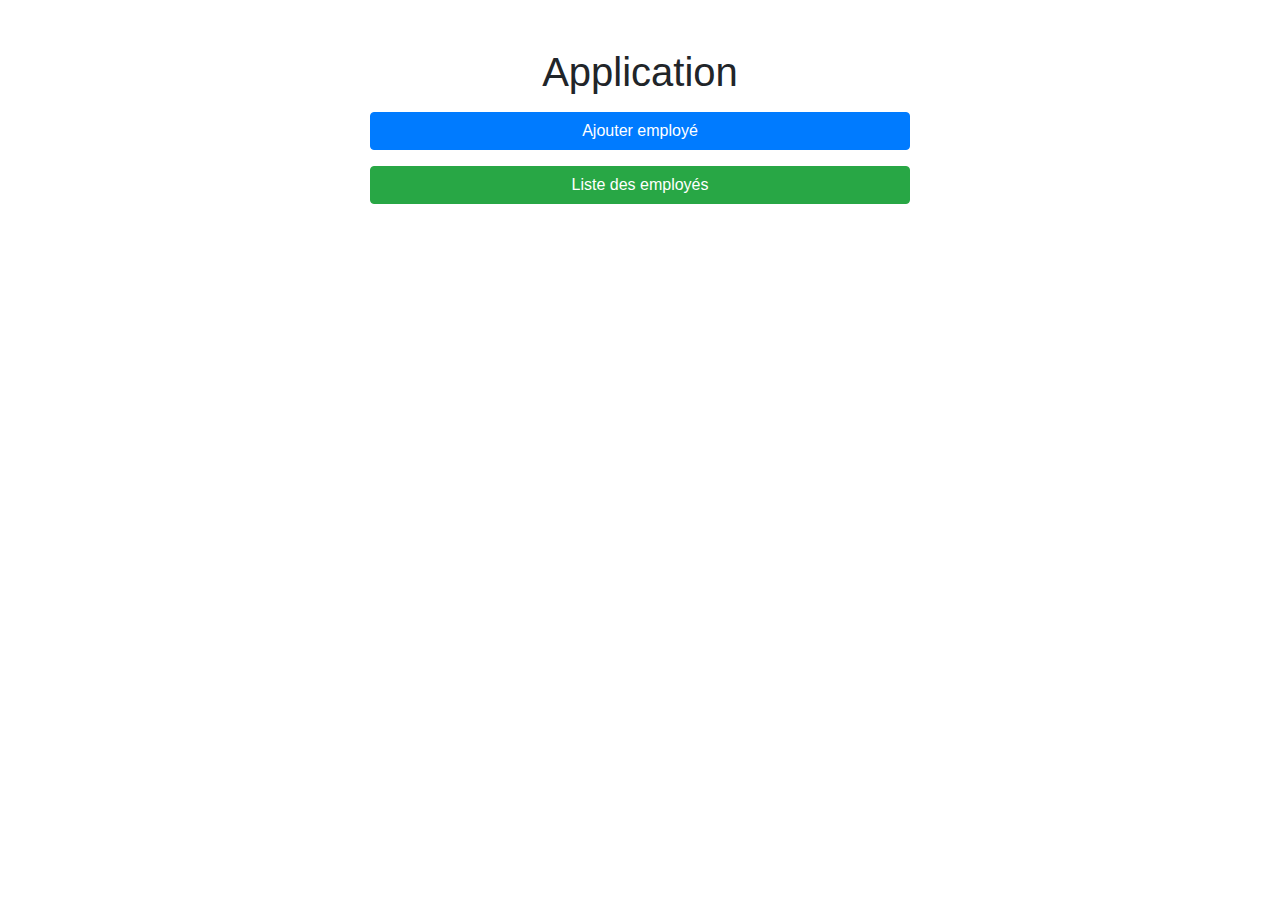
<file: src/main/resources/templates/index.html>
<!DOCTYPE html>
<html xmlns:th="http://www.thymeleaf.org">
<head>
    <meta charset="UTF-8">
    <title>Application</title>
    <link rel="stylesheet" href="https://stackpath.bootstrapcdn.com/bootstrap/4.5.0/css/bootstrap.min.css">
</head>
<body>
<div class="container">
    <div class="row justify-content-center mt-5">
        <div class="col-md-6">
            <div class="text-center">
                <h1>Application</h1>
            </div>
            <div class="text-center mt-3">
                <a class="btn btn-primary btn-block" href="/add-employee">Ajouter employé</a>
            </div>
            <div class="text-center mt-3">
                <a class="btn btn-success btn-block" href="/employees">Liste des employés</a>
            </div>
        </div>
    </div>
</div>
<script src="https://code.jquery.com/jquery-3.5.1.slim.min.js"></script>
<script src="https://cdn.jsdelivr.net/npm/bootstrap@4.5.0/dist/js/bootstrap.min.js"></script>
</body>
</html>
</file>
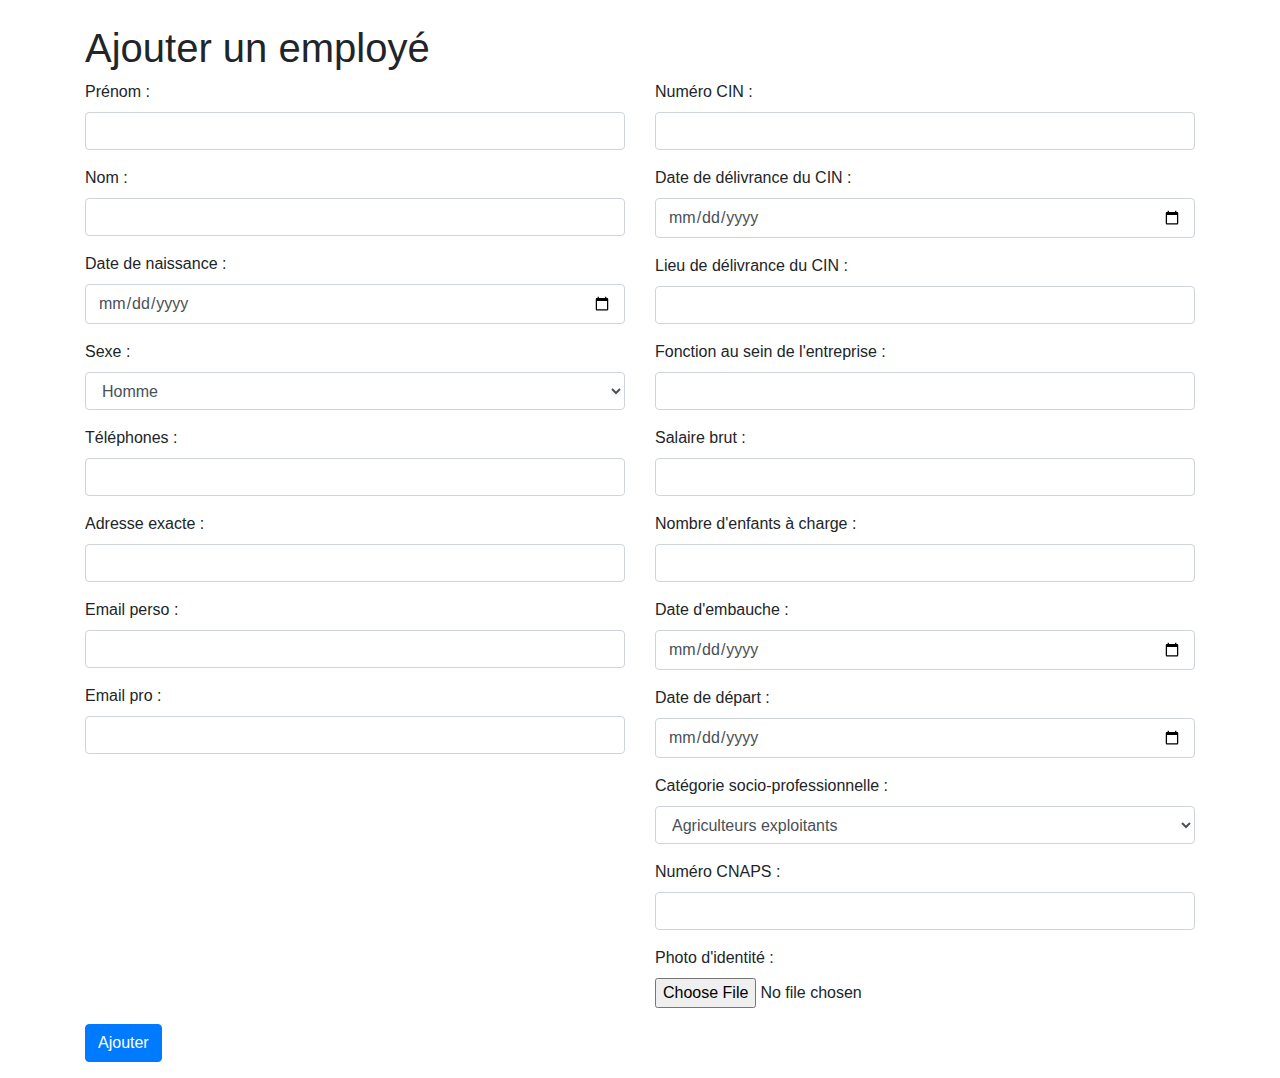
<file: src/main/resources/templates/add-employee.html>
<!DOCTYPE html>
<html xmlns:th="http://www.thymeleaf.org">
<head>
    <meta charset="UTF-8">
    <title>Ajouter un employé</title>
    <!-- Ajouter les liens CSS de Bootstrap -->
    <link rel="stylesheet" href="https://maxcdn.bootstrapcdn.com/bootstrap/4.0.0/css/bootstrap.min.css">
</head>
<body>
<div class="container">
    <h1 class="mt-4">Ajouter un employé</h1>
    <form action="/add-employee" method="post" enctype="multipart/form-data">
        <div class="row">
            <div class="col-md-6">
                <div class="form-group">
                    <label for="firstName">Prénom :</label>
                    <input type="text" class="form-control" id="firstName" name="firstName" required>
                </div>
                <div class="form-group">
                    <label for="lastName">Nom :</label>
                    <input type="text" class="form-control" id="lastName" name="lastName" required>
                </div>
                <div class="form-group">
                    <label for="dateOfBirth">Date de naissance :</label>
                    <input type="date" class="form-control" id="dateOfBirth" name="dateOfBirth" required>
                </div>
                <div class="form-group">
                    <label for="sex">Sexe :</label>
                    <select class="form-control" id="sex" name="sex" required>
                        <option value="H">Homme</option>
                        <option value="F">Femme</option>
                    </select>
                </div>
                <div class="form-group">
                    <label for="phones">Téléphones :</label>
                    <input type="text" class="form-control" id="phones" name="phones" required>
                </div>
                <div class="form-group">
                    <label for="address">Adresse exacte :</label>
                    <input type="text" class="form-control" id="address" name="address" required>
                </div>
                <div class="form-group">
                    <label for="personalEmail">Email perso :</label>
                    <input type="email" class="form-control" id="personalEmail" name="personalEmail" required>
                </div>
                <div class="form-group">
                    <label for="professionalEmail">Email pro :</label>
                    <input type="email" class="form-control" id="professionalEmail" name="professionalEmail" required>
                </div>
            </div>
            <div class="col-md-6">
                <div class="form-group">
                    <label for="cinNumber">Numéro CIN :</label>
                    <input type="text" class="form-control" id="cinNumber" name="cinNumber" required>
                </div>
                <div class="form-group">
                    <label for="cinDeliveryDate">Date de délivrance du CIN :</label>
                    <input type="date" class="form-control" id="cinDeliveryDate" name="cinDeliveryDate" required>
                </div>
                <div class="form-group">
                    <label for="cinDeliveryPlace">Lieu de délivrance du CIN :</label>
                    <input type="text" class="form-control" id="cinDeliveryPlace" name="cinDeliveryPlace" required>
                </div>
                <div class="form-group">
                    <label for="jobTitle">Fonction au sein de l'entreprise :</label>
                    <input type="text" class="form-control" id="jobTitle" name="jobTitle" required>
                </div>
                <div class="form-group">
                    <label for="salary">Salaire brut :</label>
                    <input type="number" class="form-control" id="salary" name="salary" required>
                </div>
                <div class="form-group">
                    <label for="numberOfChildren">Nombre d'enfants à charge :</label>
                    <input type="number" class="form-control" id="numberOfChildren" name="numberOfChildren" required>
                </div>
                <div class="form-group">
                    <label for="hireDate">Date d'embauche :</label>
                    <input type="date" class="form-control" id="hireDate" name="hireDate" required>
                </div>
                <div class="form-group">
                    <label for="departureDate">Date de départ :</label>
                    <input type="date" class="form-control" id="departureDate" name="departureDate">
                </div>
                <div class="form-group">
                    <label for="socioProfessionalCategory">Catégorie socio-professionnelle :</label>
                    <select class="form-control" id="socioProfessionalCategory" name="socioProfessionalCategory" required>
                        <option value="Agriculteurs exploitants">Agriculteurs exploitants</option>
                        <option value="Artisans">Artisans, commerçants et chefs d'entreprise</option>
                        <option value="Professions intellectuelles">Cadres et professions intellectuelles supérieures</option>
                        <option value="Professions intermédiaires">Professions intermédiaires</option>
                        <option value="Employés">Employés</option>
                        <option value="Ouvriers">Ouvriers</option>
                        <option value="Retraités">Retraités</option>
                        <option value="Autres personnes sans activité professionnelle">Autres personnes sans activité professionnelle</option>
                    </select>
                </div>
                <div class="form-group">
                    <label for="cnapsNumber">Numéro CNAPS :</label>
                    <input type="text" class="form-control" id="cnapsNumber" name="cnapsNumber" required>
                </div>
                <div class="form-group">
                    <label for="photo">Photo d'identité :</label>
                    <input type="file" class="form-control-file" id="photo" name="photo">
                </div>
            </div>
        </div>
        <div class="form-group">
            <button type="submit" class="btn btn-primary">Ajouter</button>
        </div>
    </form>
</div>

<!-- Ajouter le script JavaScript de Bootstrap -->
<script src="https://maxcdn.bootstrapcdn.com/bootstrap/4.0.0/js/bootstrap.min.js"></script>
</body>
</html>
</file>
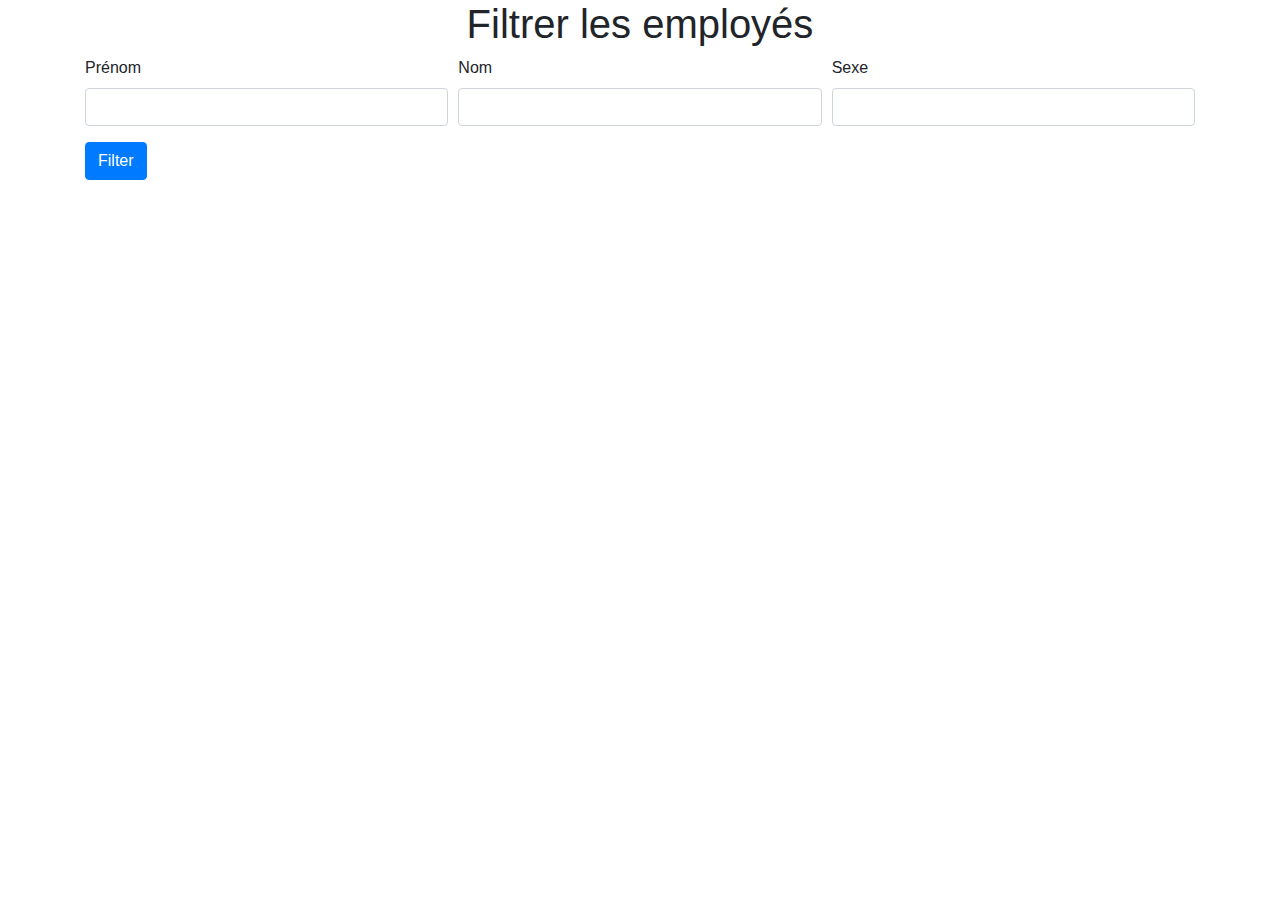
<file: src/main/resources/templates/employee-filter.html>
<!DOCTYPE html>
<html xmlns:th="http://www.thymeleaf.org">
<head>
  <meta charset="UTF-8">
  <title>Filtrer les employés</title>
  <link rel="stylesheet" href="https://stackpath.bootstrapcdn.com/bootstrap/4.3.1/css/bootstrap.min.css">
</head>
<body>
<div class="container">
  <h1 class="text-center">Filtrer les employés</h1>
  <form action="/employees/filter" method="get">
    <div class="form-row">
      <div class="form-group col-md-4">
        <label for="firstName">Prénom</label>
        <input type="text" class="form-control" id="firstName" name="firstName">
      </div>
      <div class="form-group col-md-4">
        <label for="lastName">Nom</label>
        <input type="text" class="form-control" id="lastName" name="lastName">
      </div>
      <div class="form-group col-md-4">
        <label for="sex">Sexe</label>
        <input type="text" class="form-control" id="sex" name="sex">
      </div>
    </div>
    <!-- Ajouter d'autres champs de filtrage ici -->
    <button type="submit" class="btn btn-primary">Filter</button>
  </form>
</div>
</body>
</html>
</file>
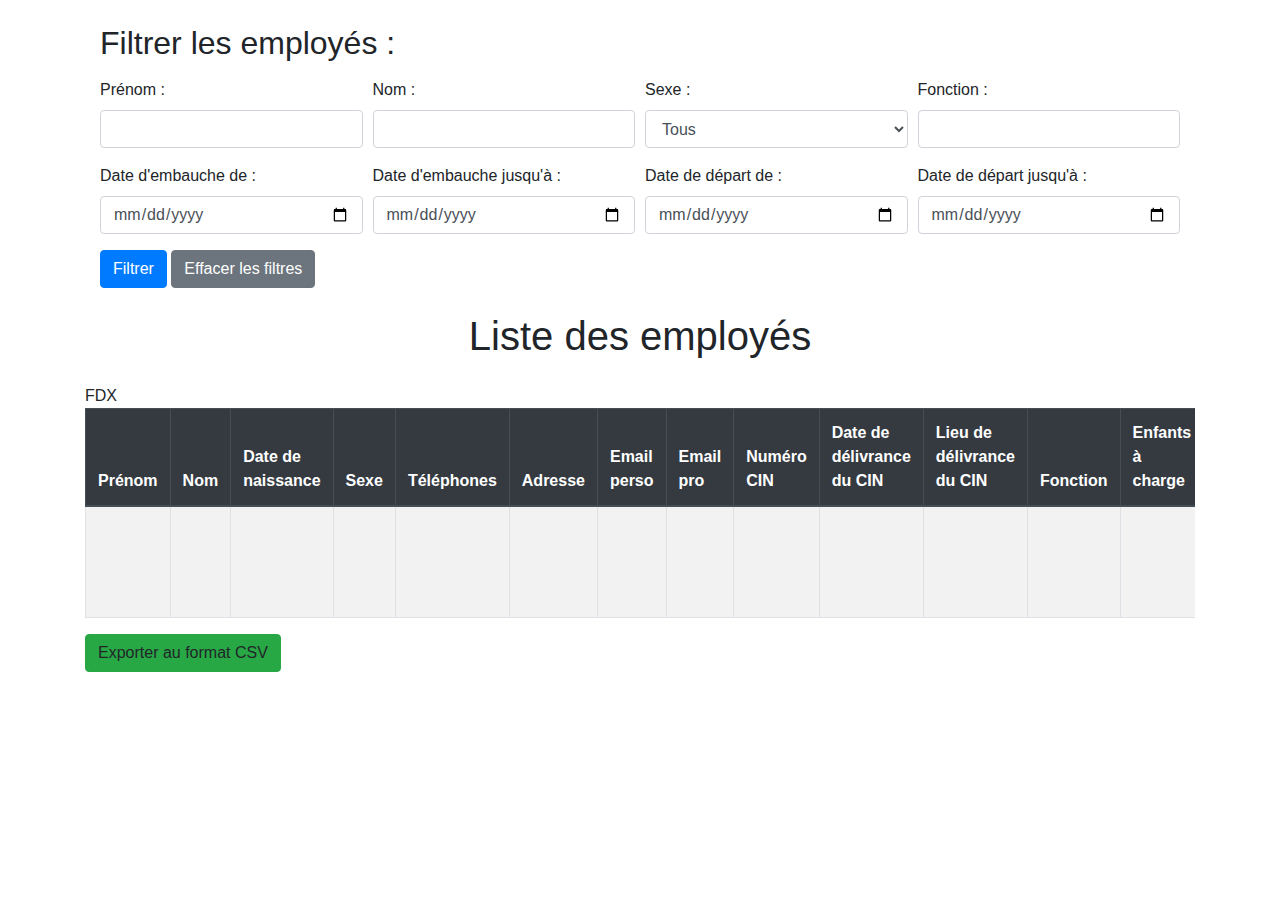
<file: src/main/resources/templates/employee-list.html>
<!DOCTYPE html>
<html xmlns:th="http://www.thymeleaf.org">
<head>
    <meta charset="UTF-8">
    <title>Liste des employés</title>
    <link rel="stylesheet" href="https://stackpath.bootstrapcdn.com/bootstrap/4.3.1/css/bootstrap.min.css">
</head>
<body>
<div class="container">
<div class="container mt-4">
    <h2 class="mb-3">Filtrer les employés :</h2>
    <form action="/employees" method="get">
        <div class="form-row">
            <div class="form-group col-md-3">
                <label for="firstName">Prénom :</label>
                <input type="text" class="form-control" id="firstName" name="firstName">
            </div>
            <div class="form-group col-md-3">
                <label for="lastName">Nom :</label>
                <input type="text" class="form-control" id="lastName" name="lastName">
            </div>
            <div class="form-group col-md-3">
                <label for="sex">Sexe :</label>
                <select class="form-control" id="sex" name="sex">
                    <option value="">Tous</option>
                    <option value="H">Homme</option>
                    <option value="F">Femme</option>
                </select>
            </div>
            <div class="form-group col-md-3">
                <label for="jobTitle">Fonction :</label>
                <input type="text" class="form-control" id="jobTitle" name="jobTitle">
            </div>
        </div>
        <div class="form-row">
            <div class="form-group col-md-3">
                <label for="hireDateFrom">Date d'embauche de :</label>
                <input type="date" class="form-control" id="hireDateFrom" name="hireDateFrom">
            </div>
            <div class="form-group col-md-3">
                <label for="hireDateTo">Date d'embauche jusqu'à :</label>
                <input type="date" class="form-control" id="hireDateTo" name="hireDateTo">
            </div>
            <div class="form-group col-md-3">
                <label for="departureDateFrom">Date de départ de :</label>
                <input type="date" class="form-control" id="departureDateFrom" name="departureDateFrom">
            </div>
            <div class="form-group col-md-3">
                <label for="departureDateTo">Date de départ jusqu'à :</label>
                <input type="date" class="form-control" id="departureDateTo" name="departureDateTo">
            </div>
        </div>
        <div class="form-group">
            <button type="submit" class="btn btn-primary">Filtrer</button>
            <a href="/employees" class="btn btn-secondary">Effacer les filtres</a>
        </div>
    </form>
</div>
    <h1 class="text-center mt-4 mb-4">Liste des employés</h1>
    <div class="table-responsive">
        <table class="table table-bordered table-striped">
            <thead class="thead-dark">
            <tr>
                <th><a th:href="@{/employees(sortField='firstName', sortOrder=${sortField eq 'firstName' and sortOrder eq 'asc' ? 'desc' : 'asc'})}">Prénom</a></th>
                <th><a th:href="@{/employees(sortField='lastName', sortOrder=${sortField eq 'lastName' and sortOrder eq 'asc' ? 'desc' : 'asc'})}">Nom</a></th>
                <th><a th:href="@{/employees(sortField='dateOfBirth', sortOrder=${sortField eq 'dateOfBirth' and sortOrder eq 'asc' ? 'desc' : 'asc'})}">Date de naissance</a></th>
                <th><a th:href="@{/employees(sortField='sex', sortOrder=${sortField eq 'sex' and sortOrder eq 'asc' ? 'desc' : 'asc'})}">Sexe</a></th>
                <th>Téléphones</th>
                <th>Adresse</th>
                <th>Email perso</th>
                <th>Email pro</th>
                <th>Numéro CIN</th>
                <th>Date de délivrance du CIN</th>
                <th>Lieu de délivrance du CIN</th>
                <th>Fonction</th>
                <th>Enfants à charge</th>
                <th>Date d'embauche</th>
                <th>Date de départ</th>
                <th>Catégorie socio-professionnelle</th>
                <th>Numéro CNAPS</th>
                <th></th> <!-- Colonne pour le lien vers la fiche employé -->
            </tr>
            </thead>
            <tbody>
            <!-- Boucle sur la liste des employés -->
            <tr th:each="employee : ${employees}">
                <td th:text="${employee.firstName}"></td>
                <td th:text="${employee.lastName}"></td>
                <td th:text="${employee.dateOfBirth}"></td>
                <td th:text="${employee.sex}"></td>
                <td th:text="${employee.phones}"></td>
                <td th:text="${employee.address}"></td>
                <td th:text="${employee.personalEmail}"></td>FDX
                <td th:text="${employee.professionalEmail}"></td>
                <td th:text="${employee.cinNumber}"></td>
                <td th:text="${employee.cinDeliveryDate}"></td>
                <td th:text="${employee.cinDeliveryPlace}"></td>
                <td th:text="${employee.jobTitle}"></td>
                <td th:text="${employee.numberOfChildren}"></td>
                <td th:text="${employee.hireDate}"></td>
                <td th:text="${employee.departureDate}"></td>
                <td th:text="${employee.socioProfessionalCategory}"></td>
                <td th:text="${employee.cnapsNumber}"></td>
                <td>
                    <a class="btn btn-primary" th:href="@{/employee/{id}(id=${employee.id})}">Voir la fiche</a>
                </td>
            </tr>
            </tbody>
        </table>
        <div class="form-group">
            <!-- Use Thymeleaf URL encoding and parameter replacement -->
            <a th:href="@{/export-employees(firstName=${param.firstName}, lastName=${param.lastName}, sex=${param.sex}, jobTitle=${param.jobTitle}, hireDateFrom=${param.hireDateFrom}, hireDateTo=${param.hireDateTo}, departureDateFrom=${param.departureDateFrom}, departureDateTo=${param.departureDateTo}, sortField=${param.sortField}, sortOrder=${param.sortOrder})}" class="btn btn-success">Exporter au format CSV</a>
        </div>
    </div>
</div>
</body>
</html>
</file>
